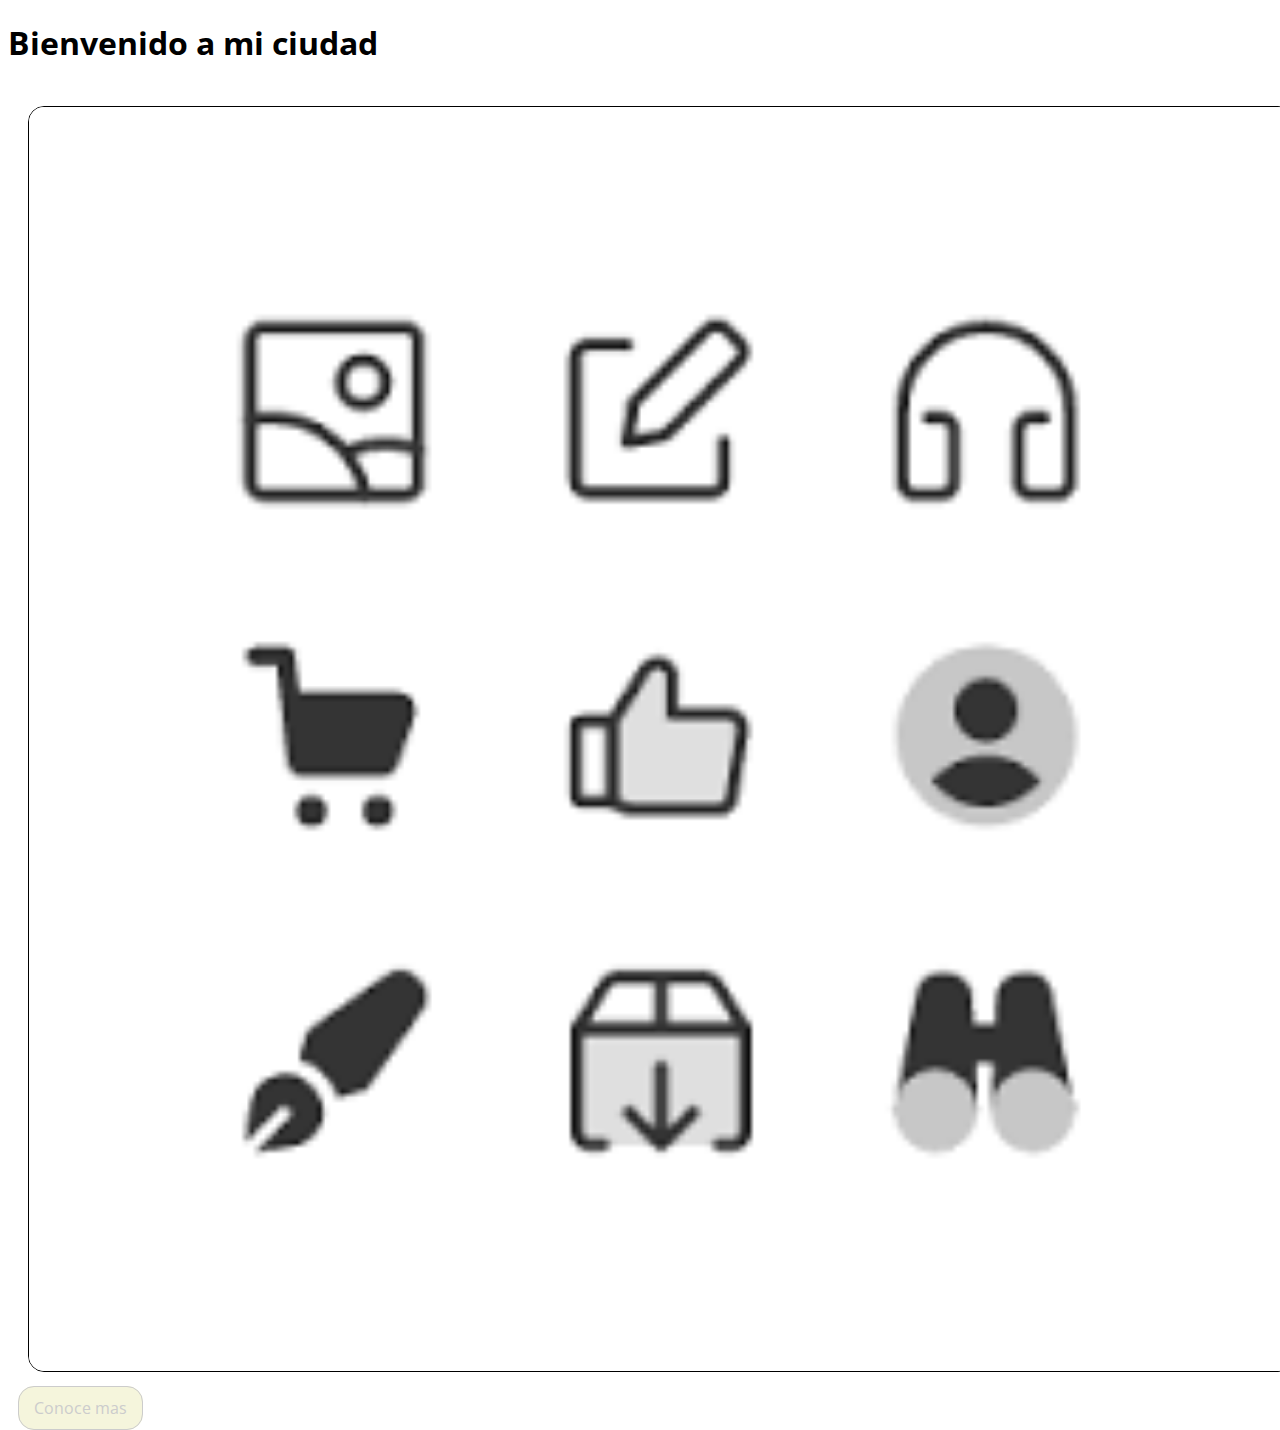
<file: index.html>
<!DOCTYPE html>
<html lang="en">
  <head>
    <meta charset="UTF-8">
    <meta name="viewport" content="width=device-width, initial-scale=1.0">
    <title>Henry Course</title>
    <link rel="stylesheet" href="index.css">  
  </head>
  <body>

    <h1>Bienvenido a mi ciudad</h1>    
      <img src="[data-uri]" alt="imagenCiudadGuayana" title="Alta-Vista- Ciudad guayana"/>
      <a href="about.html">Conoce mas</a>
  </body>
  </html>
</file>
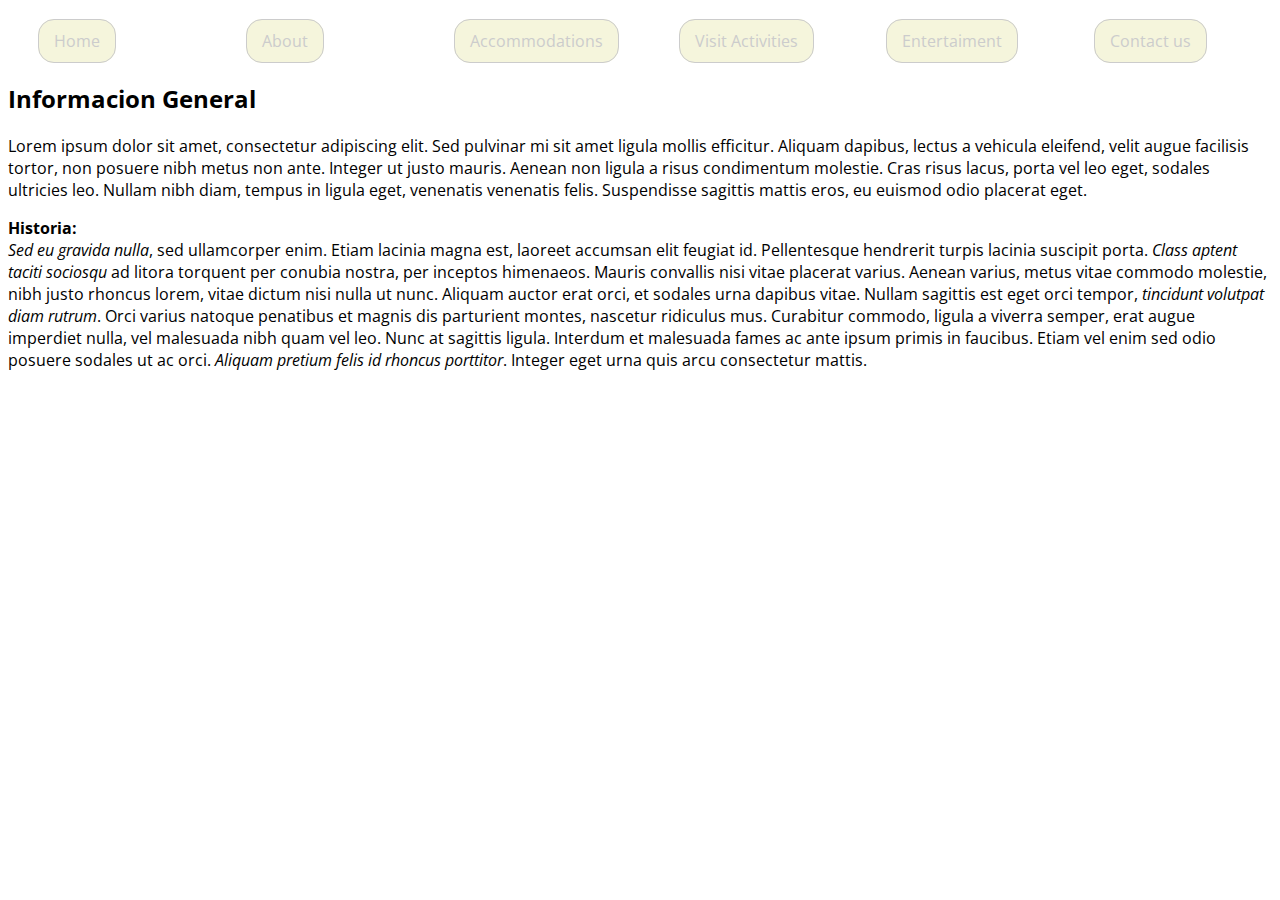
<file: about.html>
<!DOCTYPE html>
<html lang="en">
  <head>
    <meta charset="UTF-8">
    <meta name="viewport" content="width=device-width, initial-scale=1.0">
    <link rel="stylesheet" href="index.css">
    <title>Document</title>
  </head>
  <body>
    <nav>
      <ul>
        <li><a href="index.html">Home</a></li>
        <li><a href="about.html">About</a></li>
        <li><a href="accommodation.html">Accommodations</a></li>
        <li><a href="visits_activities.htm">Visit Activities</a></li>
        <li><a href="entertaiment.html">Entertaiment</a></li>
        <li><a href="form.html">Contact us</a></li>
      </ul>
    </nav>
    <h2>Informacion General</h2>
    <main>
      <p>
        Lorem ipsum dolor sit amet, consectetur adipiscing elit. Sed pulvinar mi sit amet ligula mollis efficitur. Aliquam
        dapibus, lectus a vehicula eleifend, velit augue facilisis tortor, non posuere nibh metus non ante. Integer ut justo
        mauris. Aenean non ligula a risus condimentum molestie. Cras risus lacus, porta vel leo eget, sodales ultricies leo.
        Nullam nibh diam, tempus in ligula eget, venenatis venenatis felis. Suspendisse sagittis mattis eros, eu euismod
        odio
        placerat eget.
      </p>
      <p>
        <strong>Historia: </strong>
        <br>
        <em>Sed eu gravida nulla</em>, sed ullamcorper enim. Etiam lacinia magna est, laoreet accumsan elit feugiat id.
        Pellentesque
        hendrerit turpis lacinia suscipit porta. <em>Class aptent taciti sociosqu</em> ad litora torquent per conubia
        nostra, per
        inceptos himenaeos. Mauris convallis nisi vitae placerat varius. Aenean varius, metus vitae commodo molestie, nibh
        justo
        rhoncus lorem, vitae dictum nisi nulla ut nunc. Aliquam auctor erat orci, et sodales urna dapibus vitae. Nullam
        sagittis
        est eget orci tempor, <em>tincidunt volutpat diam rutrum</em>. Orci varius natoque penatibus et magnis dis
        parturient montes,
        nascetur ridiculus mus. Curabitur commodo, ligula a viverra semper, erat augue imperdiet nulla, vel malesuada nibh
        quam
        vel leo. Nunc at sagittis ligula. Interdum et malesuada fames ac ante ipsum primis in faucibus. Etiam vel enim sed
        odio
        posuere sodales ut ac orci. <em>Aliquam pretium felis id rhoncus porttitor</em>. Integer eget urna quis arcu
        consectetur mattis.
      </p>
    </main>
  </body>
</html>
</file>
<file: index.css>
@import url('https://fonts.googleapis.com/css2?family=Open+Sans:wght@300&display=swap');


*{
  font-family: 'Open Sans', sans-serif;
}

table{
  width: 100%;
  height: 100%;
  margin: 0px;
  padding: 0;
  background-color: beige;

}

header{
  height: 100px;
  width:100%;
  margin: 0px;
  padding: 20px;
  text-align: center;
  
}



ul{
  display: flex;
  align-items: center;
  width: 100%;
  height: auto;
  margin: 20px 0px;
  padding: 0px;
  list-style-type: none;

}

li{
  height: auto;
  width: 100%;
  margin:0px;
  padding: 10px 20px;


}


a{
  text-decoration: none;
  color: #ccc;
  background-color: beige;
  margin:0px 10px ;
  padding:10px 15px;
  transition: 0.3s ease-in-out;
  border: 1px solid;
  border-radius: 1rem;


}


img{
  height: auto;
  width: 100%;
  margin: 20px;
  padding: 0px;
  border: 1px solid;
  border-radius: 1rem;
}
</file>
